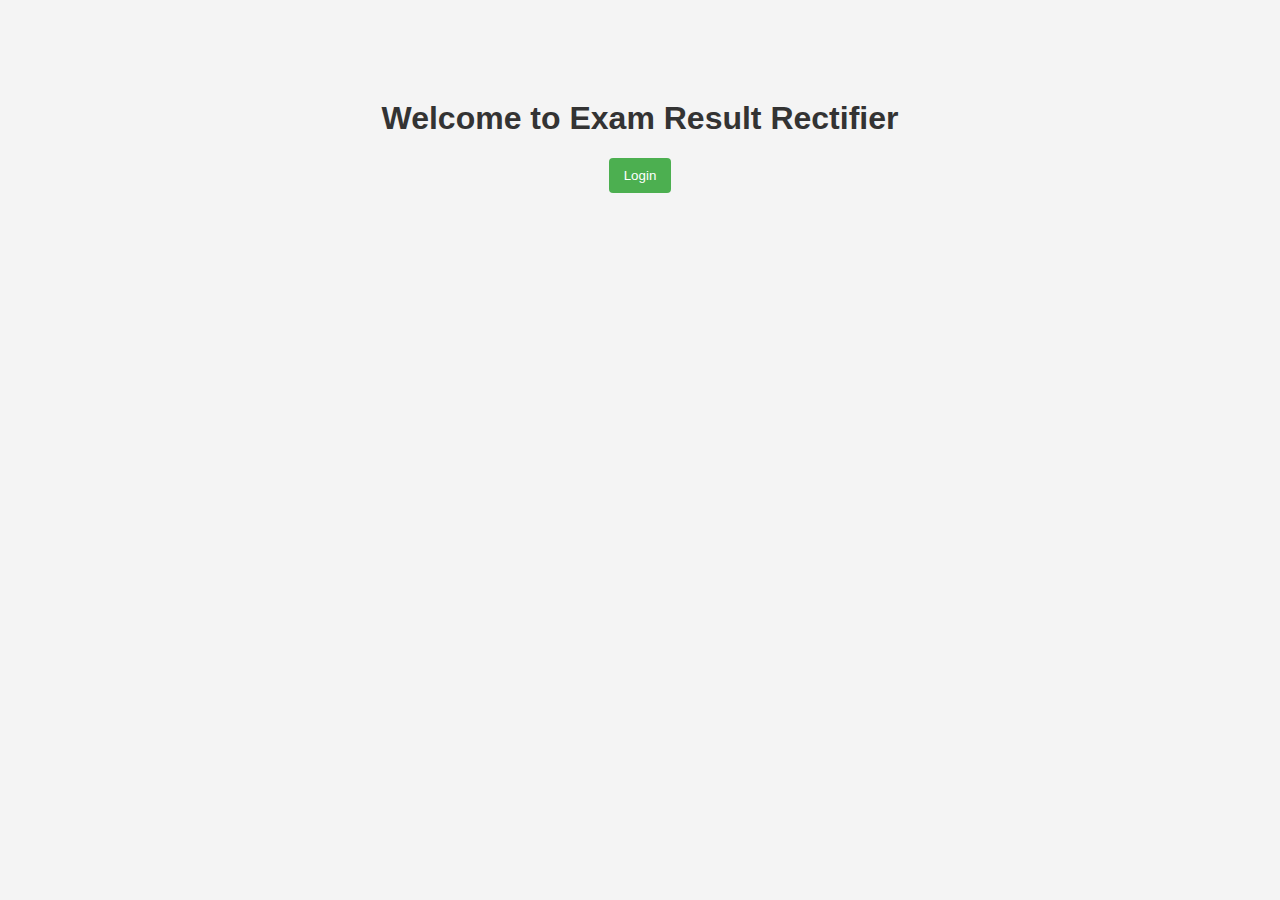
<file: index.html>
<!DOCTYPE html>
<html lang="en">
<head>
    <meta charset="UTF-8">
    <meta name="viewport" content="width=device-width, initial-scale=1.0">
    <title>Exam Result Rectifier - Home</title>
    <style>
        body {
            font-family: Arial, sans-serif;
            background-color: #f4f4f4;
            text-align: center;
            margin-top: 100px;
        }

        h1 {
            color: #333;
        }

        button {
            background-color: #4caf50;
            color: white;
            padding: 10px 15px;
            border: none;
            border-radius: 4px;
            cursor: pointer;
        }
    </style>
</head>
<body>
    <h1>Welcome to Exam Result Rectifier</h1>
    <button onclick="redirectToLogin()">Login</button>

    <script>
        function redirectToLogin() {
            window.location.href = 'login.html';
        }
    </script>
</body>
</html>
</file>
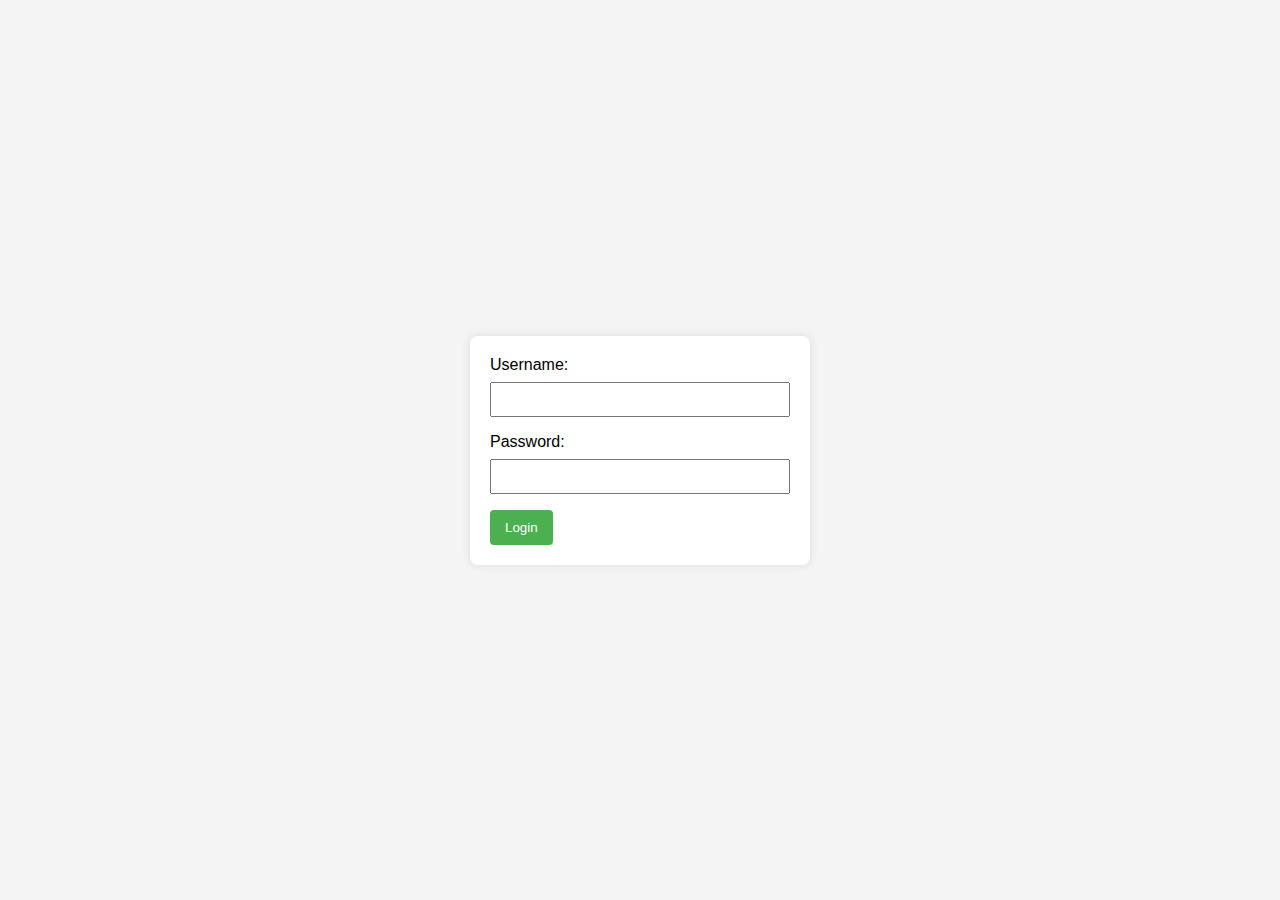
<file: login.html>
<!DOCTYPE html>
<html lang="en">
<head>
    <meta charset="UTF-8">
    <meta name="viewport" content="width=device-width, initial-scale=1.0">
    <title>Login Page</title>
    <style>
        /* Styles remain the same */
        body {
            font-family: Arial, sans-serif;
            background-color: #f4f4f4;
            margin: 0;
            padding: 0;
            display: flex;
            justify-content: center;
            align-items: center;
            height: 100vh;
        }
        form {
            background-color: #fff;
            padding: 20px;
            border-radius: 8px;
            box-shadow: 0 0 10px rgba(0, 0, 0, 0.1);
            width: 300px;
        }
        label {
            display: block;
            margin-bottom: 8px;
        }
        input {
            width: 100%;
            padding: 8px;
            margin-bottom: 16px;
            box-sizing: border-box;
        }
        button {
            background-color: #4caf50;
            color: white;
            padding: 10px 15px;
            border: none;
            border-radius: 4px;
            cursor: pointer;
        }
    </style>
</head>
<body>

<form id="loginForm" method="post" action="login.php">
    <label for="username">Username:</label>
    <input type="text" id="username" name="username" required>

    <label for="password">Password:</label>
    <input type="password" id="password" name="password" required>

    <button type="submit">Login</button>
</form>

</body>
</html>
</file>
